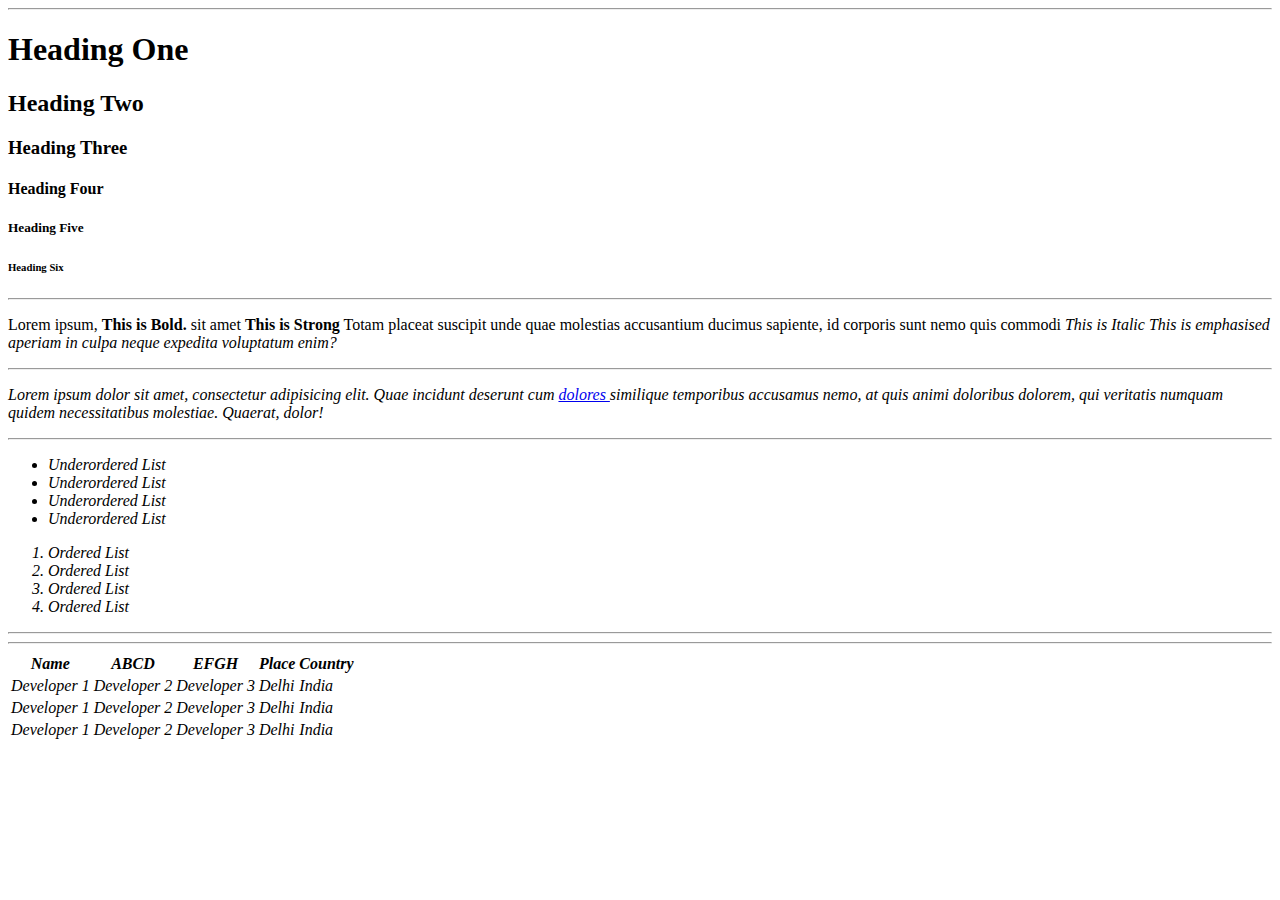
<file: HTML SERIES IN HINDI/index.html>
<!DOCTYPE html>
<html>
    <head>
        <title>First HTml Page</title>
    </head>

    <body>
            <hr>

            <!-- Heading -->
            <h1>Heading One</h1>
            <h2>Heading Two</h2>
            <h3>Heading Three</h3>
            <h4>Heading Four</h4>
            <h5>Heading Five</h5>
            <h6>Heading Six</h6>

            <hr>

            <!-- Paragraph -->
            <p>
                Lorem ipsum, <b>This is Bold.</b> sit amet <strong>This is Strong</strong> Totam placeat suscipit unde quae molestias accusantium ducimus sapiente, id corporis sunt nemo quis commodi <i>This is Italic<i> <em>This is emphasised</em>  aperiam in culpa neque expedita voluptatum enim?
            </p>

            <hr>

            <!-- Anchor Tag -->
            <p>
                Lorem ipsum dolor sit amet, consectetur adipisicing elit. Quae incidunt deserunt cum <a href="https://google.com" target="_blank"> dolores </a> similique temporibus accusamus nemo, at quis animi doloribus dolorem, qui veritatis numquam quidem necessitatibus molestiae. Quaerat, dolor!
            </p>
            <hr>
            <!-- Lists -->
            <ul>
                <li>Underordered List</li>
                <li>Underordered List</li>
                <li>Underordered List</li>
                <li>Underordered List</li>
            </ul>
            <ol>
                <li>Ordered List</li>
                <li>Ordered List</li>
                <li>Ordered List</li>
                <li>Ordered List</li>
            </ol>
            <hr>
            <!-- Table -->
            <table>
                <thead>
                    <tr>
                        <th>Name</th>
                        <th>ABCD</th>
                        <th>EFGH</th>
                        <th>Place</th>
                        <th>Country</th>
                    </tr>
                </thead>
                <tbody>
                    <tr>
                        <td>Developer 1</td>
                        <td>Developer 2</td>
                        <td>Developer 3</td>
                        <td>Delhi</td>
                        <td>India</td>
                    </tr>
                    <tr>
                        <td>Developer 1</td>
                        <td>Developer 2</td>
                        <td>Developer 3</td>
                        <td>Delhi</td>
                        <td>India</td>
                    </tr>
                    <tr>
                        <td>Developer 1</td>
                        <td>Developer 2</td>
                        <td>Developer 3</td>
                        <td>Delhi</td>
                        <td>India</td>
                    </tr>
                </tbody>
                <hr>

            </table>

    </body>
</html>
</file>
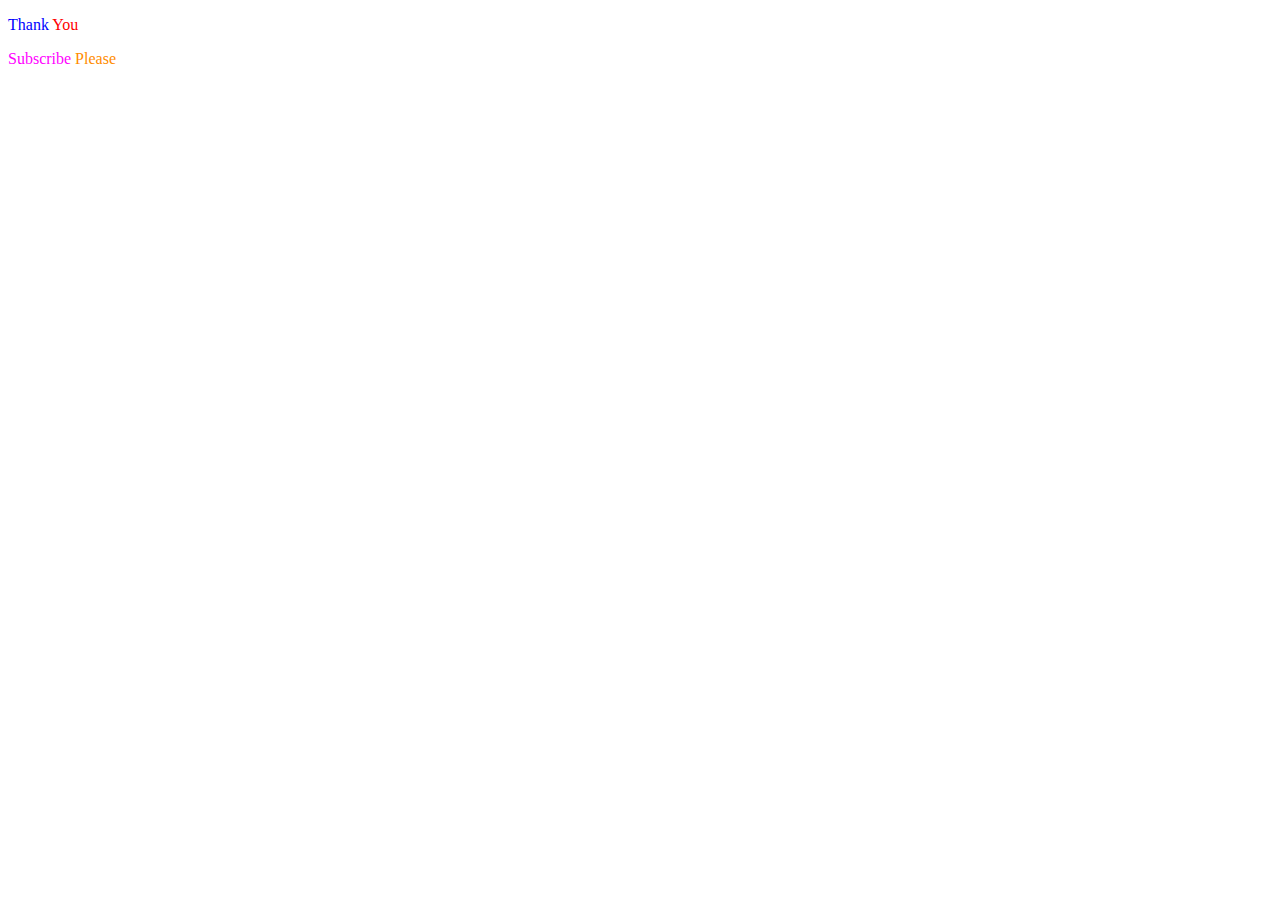
<file: HTML SERIES IN HINDI/ThankYou.html>
<!DOCTYPE html>
<html lang="en">
<head>
    <meta charset="UTF-8">
    <meta http-equiv="X-UA-Compatible" content="IE=edge">
    <meta name="viewport" content="width=device-width, initial-scale=1.0">
    <title>Document</title>
</head>
<body>
    <div style="border: 3x;">
        <p><span style="color:blue ;">Thank</span> <span style="color:red;">You</span></p>
        <p><span style="color:fuchsia ;">Subscribe</span> <span style="color:darkorange;">Please</span></p>
    </div>
</body>
</html>
</file>
